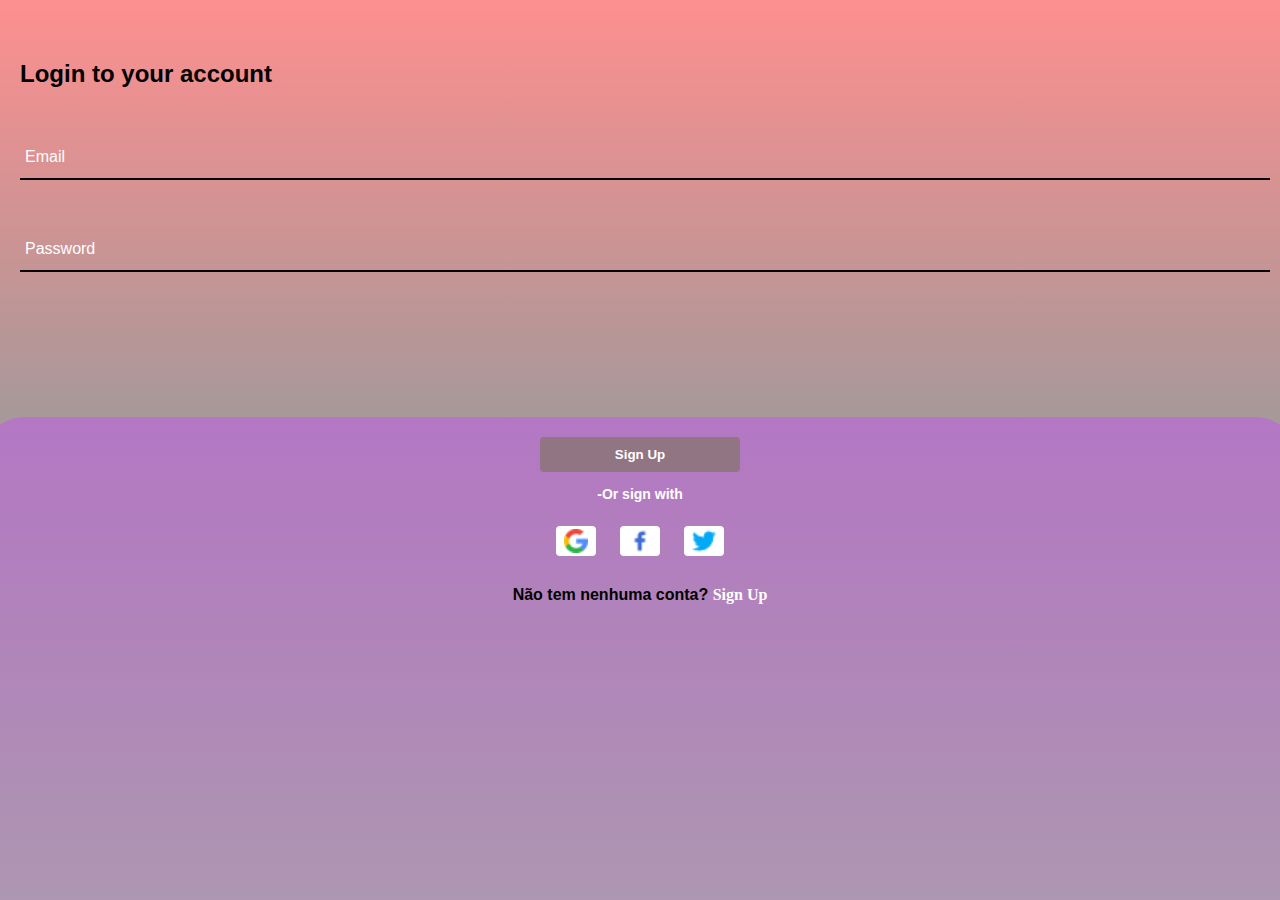
<file: Login.html>
<!DOCTYPE html>
<html lang="en">

<head>
    <meta charset="UTF-8">
    <meta name="viewport" content="width=device-width, initial-scale=1.0">
    <link rel="stylesheet" href="Login.Css">
    <title>Formulário de Login</title>
</head>

<body>
    <div class="container">
        <div class="top-section">

            <h1>Login to your account</h1>
            <div class="Label-float">
                <input type="text" id="email" placeholder="">
                <label for="email">Email</label>
            </div>

            <div class="Label-float">
                <input type="password" id="senha" placeholder="">
                <label for="senha">Password</label>
            </div>
        </div>

        <div class="bottom-section">
            <a href="Home.html">
                <button type="submit">Sign Up</button>
            </a>
            <p class="Sign">
                -Or sign with
            </p>

            <div class="social-links  ">
                <a  href="" class=" icon-container">
                    <img src="./Img/Googleiccon.png"   alt=""> 
                </a>
                <a href="" class="icon-container">
                    <img src="./Img/facebook.png" alt="">
                </a>
                <a href="" class="icon-container">
                    <img src="./Img/twitter.png" alt="">
                </a>
            </div>
            <p>Não tem nenhuma conta? <a href="#" class="Cadastro">Sign Up</a></p>
        </div>
    </div>
</body>

</html>
</file>
<file: Login.Css>
body {
    margin: 0;
    font-family: 'Arial', sans-serif;
    overflow: hidden;
    
}

.container {
    display: flex;
    flex-direction: column;
    align-items: center;
    justify-content: center;
    height: 100vh;
    background: linear-gradient(to bottom, #9a8080, rgba(156, 155, 156, 0.8)); /* Gradiente com opacidade na parte inferior */
}

.top-section {
    text-align: center;
    background: linear-gradient(to bottom, #fe8f8f, rgba(156, 155, 156, 0.8)); /* Gradiente com opacidade na parte inferior */
    padding: 20px;
    color: #fff;
    height: 100vh; /* 100% da altura da tela */
    width: 100%; /* 100% da largura da tela */
    box-sizing: border-box;
     
    
}
h1{
    text-align: left;
    color: black;
    margin-bottom: 20px;
    font-size: 24px; /* Ajuste o tamanho conforme necessário */
    margin-bottom: 20px; /* Ajuste a margem inferior conforme necessário */
    margin-top: 40px;
    
}


 input{
   
    width: 100%;
    padding: 5px 5px;
    display: inline-block;
    border: 0;
    background-color: transparent;
    outline: none;
}


form {
    max-width: 300px;
    margin: 0 auto;
    
}

label {
    display: block;
    margin-bottom: 8px;
}



.bottom-section {
    text-align: center;
    margin-top: -46px;
    background: linear-gradient(to bottom, #b477c4, rgba(173, 145, 178, 0.8)); /* Gradiente com opacidade na parte inferior */
    padding: 20px;
    height: 100vh; /* 100% da altura da tela */
    width: 100%; /* 100% da largura da tela */
    border-top-left-radius: 45px; /* Arredondar canto superior esquerdo */
    border-top-right-radius: 45px;
}

button {
    padding: 10px;
    background-color: #927583;
    color: #fff;
    border: none;
    border-radius: 4px;
    cursor: pointer;
    width: 200px;
    font-weight: bold;
    
}


button:hover {
    background-color: #a891a4;
}

a{
    margin: 0;
    padding: 0;
    font-family: 'Times New Roman', Times, serif;
}


.Label-float {
    width: 100%;
    position: relative;
    margin-bottom: 20px;
    margin-top: 20px;
    
}

.Label-float input {
    width: 100%;
    padding: 5px;
    display: inline-block;
    border: none;
    background-color: transparent;
    outline: none;
    border-bottom: 2px solid #060606;
    margin-top: 45px;
    
}

.Label-float label {
    position: absolute;
    top: 0;
    left: 0;
    pointer-events: none;
    padding: 5px;
    transition: 0.2s ease all;
    margin-top: 35px;
}

.Label-float input:focus + label,
.Label-float input:not(:placeholder-shown) + label {
    top: -20px;
    left: 0;
    font-size: 12px;
    color: #060606;
    font-weight: bold;
}


 /* Estilo para os contêineres dos ícones */
.icon-container {
    
    display: inline-block;
    margin: 10px; /* Margem entre os ícones */
    background-color: white; /* Cor de fundo do retângulo branco */
    border-radius: 4px; /* Borda arredondada do retângulo branco */
    width: 35px; /* Largura desejada do retângulo (ajuste conforme necessário) */
    height: 20px;
    overflow: hidden; /* Ocultar qualquer conteúdo que ultrapasse as bordas do contêiner */
}

.icon-container:hover {
    background-color: #e9d9e4;

}

/* Estilo para os ícones dentro dos contêineres */
.icon-container img {
    
    width: auto;
    height: 80%; 
    object-fit: cover; 
    display: block; 
    object-fit: cover;
    display: block;
    

    margin: auto; 
    position: relative;
    top: 50%;
    transform: translateY(-50%); 
}

p{
    font-size: 16px;
    font-weight: bold;
}


.Cadastro {
    text-decoration: none; 
    color: #ffffff; 
    font-weight: bold; 
}

.Cadastro:hover {
    text-decoration: none; 
    color: #792567; 
}


.Sign {
   font-size: 14px;
    color: #ffffff;
    font-weight: bold; 
}

/* Estilos para telas grandes (por exemplo, desktops) */
@media only screen and (min-width: 1200px) {
    .icon-container {
        width: 40px; /* Ajuste o tamanho conforme necessário para telas grandes */
        height: 30px;
    }
}

/* Estilos para telas médias (por exemplo, tablets) */
@media only screen and (max-width: 1199px) and (min-width: 768px) {
    .icon-container {
        width: 40px; 
        height: 30px;
    }
}

/* Estilos para telas pequenas (por exemplo, smartphones) */
@media only screen and (max-width: 767px) {
    .icon-container {
        width: 40px; 
        height: 20px;
    }
}
</file>
